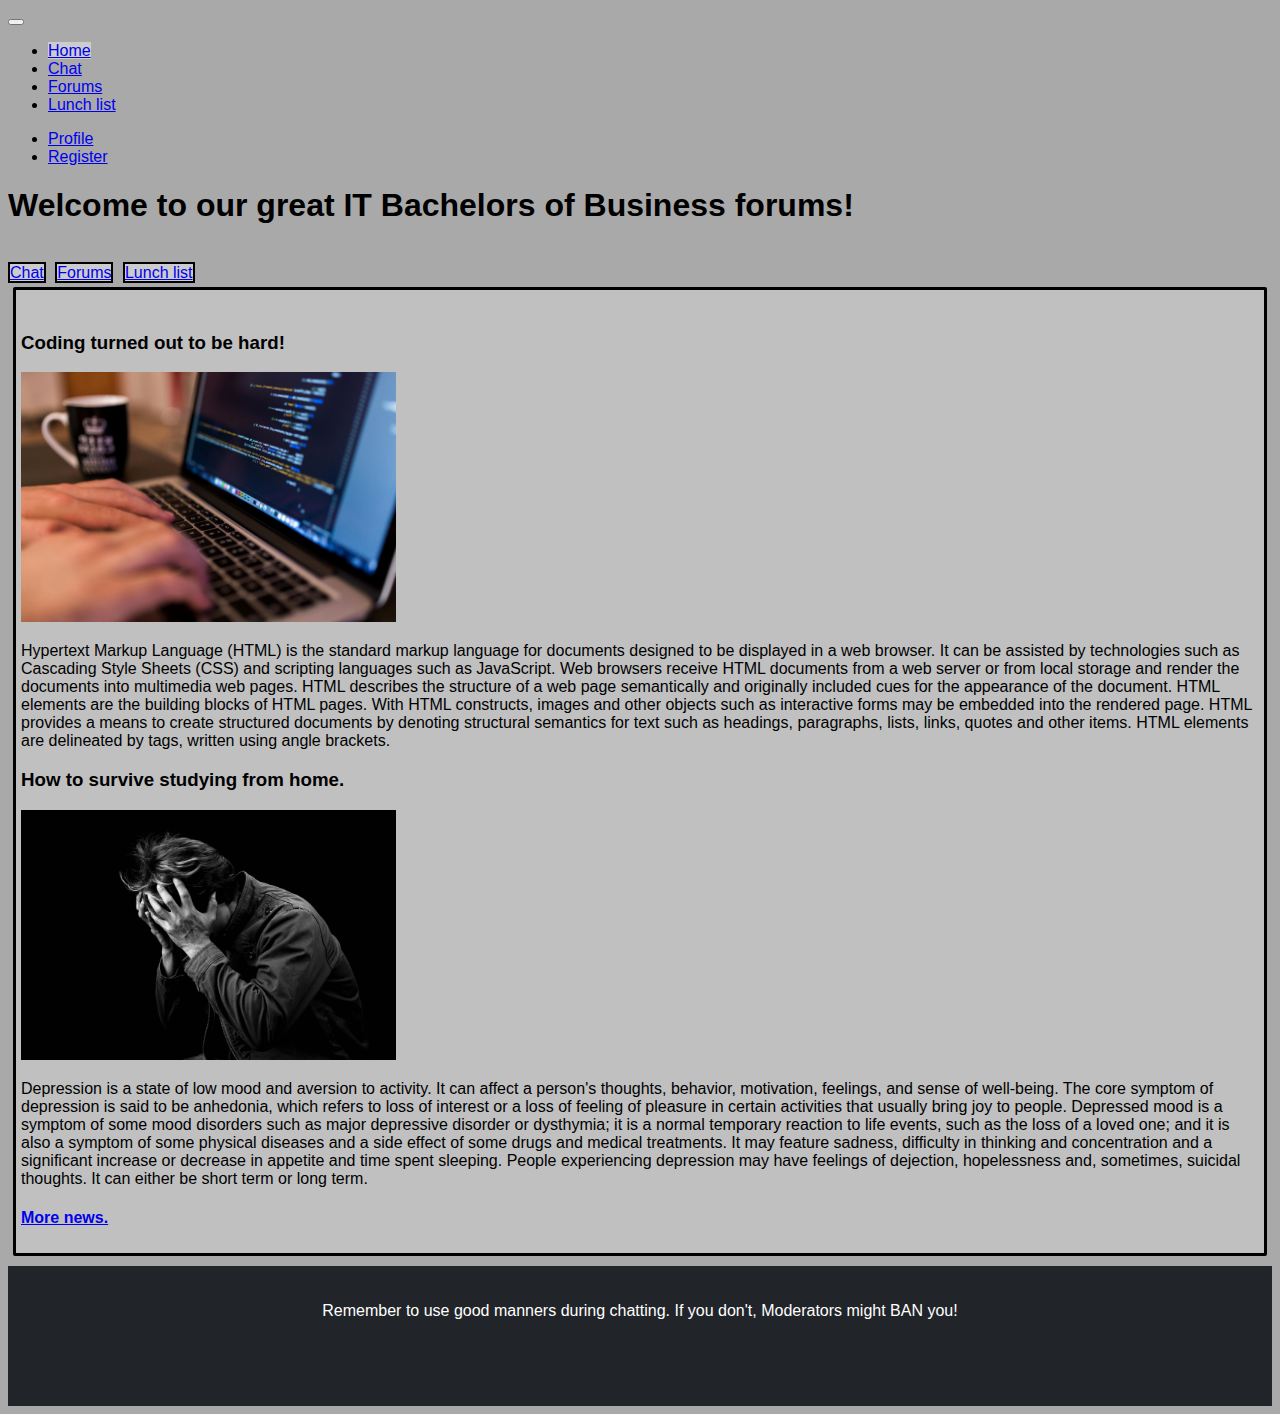
<file: index.html>
<!DOCTYPE html>
<html lang="en">
<head>
	<meta content="text/html; charset=UTF-8" http-equiv="Content-Type" />
	<meta name="viewport" content="width=device-width, initial-scale=1.0">
	<link href="https://cdn.jsdelivr.net/npm/bootstrap@5.0.0-beta1/dist/css/bootstrap.min.css" rel="stylesheet" integrity="sha384-giJF6kkoqNQ00vy+HMDP7azOuL0xtbfIcaT9wjKHr8RbDVddVHyTfAAsrekwKmP1" crossorigin="anonymous">
	<title>Home</title>
	<link rel="stylesheet" href="css/style.css" type="text/css">		
</head>

	<!-- Body starts here -->
	<body>
		<nav class="navbar navbar-expand-lg navbar-dark bg-dark">
			<div class="container-fluid">
				<button class="navbar-toggler" type="button" data-bs-toggle="collapse" data-bs-target="#navbarSupportedContent" aria-controls="navbarSupportedContent" aria-expanded="false" aria-label="Toggle navigation">
					<span class="navbar-toggler-icon"></span>
				</button>
				<div class="collapse navbar-collapse justify-content-end" id="navbarSupportedContent">
					<ul class="navbar-nav me-auto mb-2 mb-lg-0">
						<li class="nav-item">
							<a class="nav-link active" href="index.html">Home</a>
						</li>
						<li class="nav-item">
							<a class="nav-link" href="chat.html">Chat</a>
						</li>
						<li class="nav-item">
							<a class="nav-link" href="forums.html">Forums</a>
						</li>
						<li class="nav-item">
							<a class="nav-link" href="ruokalista.html">Lunch list</a>
						</li>
					</ul>
				</div>
				<div class="collapse navbar-collapse justify-content-end" id="navbarSupportedContent">
					<ul class="navbar-nav ml-auto">
						<li class="nav-item">
							<a class="nav-link" href="profile.html">Profile</a>
						</li>
						<li class="nav-item">
							<a class="nav-link" href="register.html" id="navreg">Register</a>
						</li>
					</ul>
				</div>

			</div>
		</nav>
		<div class="container"> 
		<div class="row" style="width: 100%;" >
			
			<h1>Welcome to our great IT Bachelors of Business forums!</h1>
			<br>
		</div>
		<div class= "mx-auto" style="width: 400px;">
			
			<a href="chat.html" class="btn btn-dark btn-lg active" role="button" aria-pressed="true">Chat</a>
			<a href="forums.html" class="btn btn-dark btn-lg active" role="button" aria-pressed="true">Forums</a>
			<a href="ruokalista.html" class="btn btn-dark btn-lg active" role="button" aria-pressed="true">Lunch list</a>

		</div>
		
		<div class="d-flex flex-column" style="border-style: solid;float:none;margin:auto; border-width: 3px;border-color: black;border-radius:2px;background-color:silver; padding:5px; margin:5px; " >

			<br>
			<div class="story" >
				<h3 class="newstitle">Coding turned out to be hard!</h3>
				<img src="img/coding.jpg" height="250" alt="Image cant be shown" />
				<p id="newsparagraph">Hypertext Markup Language (HTML) is the standard markup language for documents designed to be displayed in a web browser. It can be assisted by technologies such as Cascading Style Sheets (CSS) and scripting languages such as JavaScript.
					Web browsers receive HTML documents from a web server or from local storage and render the documents into multimedia web pages. HTML describes the structure of a web page semantically and originally included cues for the appearance of the document.
					HTML elements are the building blocks of HTML pages. With HTML constructs, images and other objects such as interactive forms may be embedded into the rendered page. HTML provides a means to create structured documents by denoting structural semantics for text such as headings, paragraphs, lists, links, quotes and other items. HTML elements are delineated by tags, written using angle brackets.</p>
			</div>
			<div class="story">
				<h3 class="newstitle">How to survive studying from home.</h3>
				<img src="img/depression.jpeg" height="250" alt="Image cant be shown" />
				<p class="newsparagraph">Depression is a state of low mood and aversion to activity. It can affect a person's thoughts, behavior, motivation, feelings, and sense of well-being. The core symptom of depression is said to be anhedonia, 
					which refers to loss of interest or a loss of feeling of pleasure in certain activities that usually bring joy to people. Depressed mood is a symptom of some mood disorders such as major depressive disorder or dysthymia; it is a normal temporary reaction to life events, 
					such as the loss of a loved one; and it is also a symptom of some physical diseases and a side effect of some drugs and medical treatments. It may feature sadness, difficulty in thinking and concentration and a significant increase or decrease in appetite and time spent sleeping. 
					People experiencing depression may have feelings of dejection, hopelessness and, sometimes, suicidal thoughts. It can either be short term or long term.
				</p>
			</div>
			<div>
				<h4><a href="https://www.hameensanomat.fi/">More news.</a></h4>
				
			</div>
			</div>
</div>
<!-- Footer -->
<footer>
	<p>Remember to use good manners during chatting. If you don't, Moderators might BAN you!</p>
</footer>
		<script src="https://cdn.jsdelivr.net/npm/bootstrap@5.0.0-beta1/dist/js/bootstrap.bundle.min.js" integrity="sha384-ygbV9kiqUc6oa4msXn9868pTtWMgiQaeYH7/t7LECLbyPA2x65Kgf80OJFdroafW" crossorigin="anonymous"></script>
	</body>
</html>
</file>
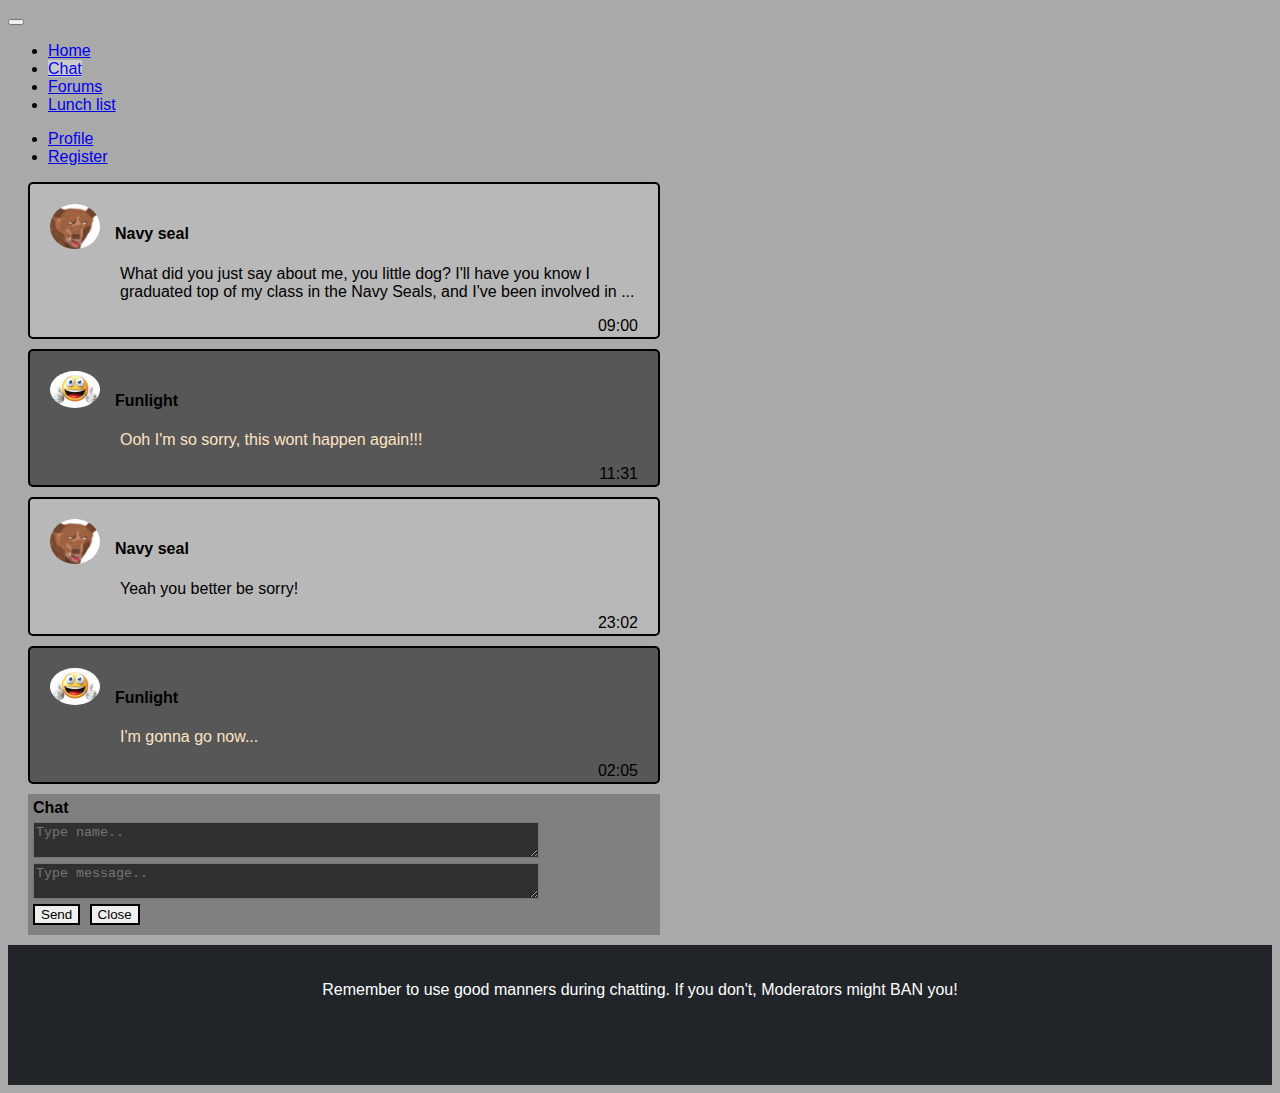
<file: chat.html>
<!DOCTYPE html>
<html lang="en">
<head>
		<meta content="text/html; charset=UTF-8" http-equiv="Content-Type" />
		<meta name="viewport" content="width=device-width, initial-scale=1.0">
		<link href="https://cdn.jsdelivr.net/npm/bootstrap@5.0.0-beta1/dist/css/bootstrap.min.css" rel="stylesheet" integrity="sha384-giJF6kkoqNQ00vy+HMDP7azOuL0xtbfIcaT9wjKHr8RbDVddVHyTfAAsrekwKmP1" crossorigin="anonymous">
		<title>Chat</title>
		<link rel="stylesheet" href="css/style.css" type="text/css">
		<style>
		.msg {
			border: 2px solid;
			background-color: rgb(184, 184, 184);
			border-radius: 5px;
			padding: 20px;
			margin: 10px 0;
		}
		.resp {
			border: 2px solid;
			background-color: rgb(87, 87, 87);
			border-radius: 5px;
			padding: 20px;
			margin: 10px 0;	
		}
		
		.resp > p {
			color: bisque;
			padding-left: 70px;
		}
		.msg > p {
			padding-left: 70px;
		}
		.time {
		  float: right;
		  color: rgb(0, 0, 0);
		}
		.msg img {
			float: left;
			max-width: 50px;
			width: 100%;
			margin-right: 15px;
			border-radius: 50%;

		}
		.resp img {
			float: left;
			max-width: 50px;
			width: 100%;
			margin-right: 15px;
			border-radius: 50%;
		}
		.chat {
			background-color: gray;
			width: 100%;
		}
		.chat textarea {
			width: 500px;
			display: block;
			background-color: rgb(48, 48, 48);
			color: white;
		}
		.namearea{
			width: 500px;
			height: 30px;
			display: block;
			background-color: rgb(48, 48, 48);
			color: white;
			margin-bottom: 5px;
			margin-top: 5px;
		}
		.name {
			font-weight: bold;
			font-size: medium;
		}
		.btn {
			border: 2px solid black;
			margin: 5px;
			margin-left: 0px;
		}

		</style>
	</head>
	<body>
		<nav class="navbar navbar-expand-lg navbar-dark bg-dark">
			<div class="container-fluid">
				<button class="navbar-toggler" type="button" data-bs-toggle="collapse" data-bs-target="#navbarSupportedContent" aria-controls="navbarSupportedContent" aria-expanded="false" aria-label="Toggle navigation">
					<span class="navbar-toggler-icon"></span>
				</button>
				<div class="collapse navbar-collapse justify-content-end" id="navbarSupportedContent">
					<ul class="navbar-nav me-auto mb-2 mb-lg-0">
						<li class="nav-item">
							<a class="nav-link" href="index.html">Home</a>
						</li>
						<li class="nav-item">
							<a class="nav-link active" href="chat.html">Chat</a>
						</li>
						<li class="nav-item">
							<a class="nav-link" href="forums.html">Forums</a>
						</li>
						<li class="nav-item">
							<a class="nav-link" href="ruokalista.html">Lunch list</a>
						</li>
					</ul>
				</div>
				<div class="collapse navbar-collapse justify-content-end" id="navbarSupportedContent">
					<ul class="navbar-nav ml-auto">
						<li class="nav-item">
							<a class="nav-link" href="profile.html">Profile</a>
						</li>
						<li class="nav-item">
							<a class="nav-link" href="register.html" id="navreg">Register</a>
						</li>
					</ul>
				</div>

			</div>
		</nav>
		
		
		<div style="width: 50%; padding-left: 20px; min-width: 400px;">
		<div class="msg">
			<img src="img/profile.png" alt="Profile">
			<h4 class="name">Navy seal</h4>
			<p>What  did you just  say about me, you little dog? I'll have you know I graduated top of my class in the Navy Seals, and I've been involved in ... </p>
			<span class="time">09:00</span>
		  </div>
		  
		  <div class="resp">
			<img src="img/istockphoto-868643608-1024x1024.jpg" alt="Profile">
			<h4 class="name">Funlight</h4>
			<p>Ooh I'm so sorry, this wont happen again!!!</p>
			<span class="time">11:31</span>
		  </div>
		  
		  <div class="msg">
			<img src="img/profile.png" alt="Profile">
			<h4 class="name">Navy seal</h4>
			<p>Yeah you better be sorry!</p>
			<span class="time">23:02</span>
		  </div>
		  
		  <div class="resp">
			<img src="img/istockphoto-868643608-1024x1024.jpg" alt="Profile">
			<h4 class="name">Funlight</h4>
			<p>I'm gonna go now...</p>
			<span class="time">02:05</span>

			</div>

			<div class="chat">
				<form action="/action_page.php" class="form-container" style="padding: 5px;">
				  
			  
				  <label for="msg"><b>Chat</b></label>
				  <textarea class="namearea" placeholder="Type name.." name="msg" required></textarea>
				  <textarea placeholder="Type message.." name="msg" required></textarea>
					
				  <button class="btn" type="submit" >Send</button>
				  <button class="btn cancel" type="button"  onclick="closeForm()">Close</button>
				</form>
			  </div>
			</div>
		<!-- Footer -->
		<footer>
            <p>Remember to use good manners during chatting. If you don't, Moderators might BAN you!</p>
		</footer>
	<script src="https://cdn.jsdelivr.net/npm/bootstrap@5.0.0-beta1/dist/js/bootstrap.bundle.min.js" integrity="sha384-ygbV9kiqUc6oa4msXn9868pTtWMgiQaeYH7/t7LECLbyPA2x65Kgf80OJFdroafW" crossorigin="anonymous"></script>
	</body>
</html>
</file>
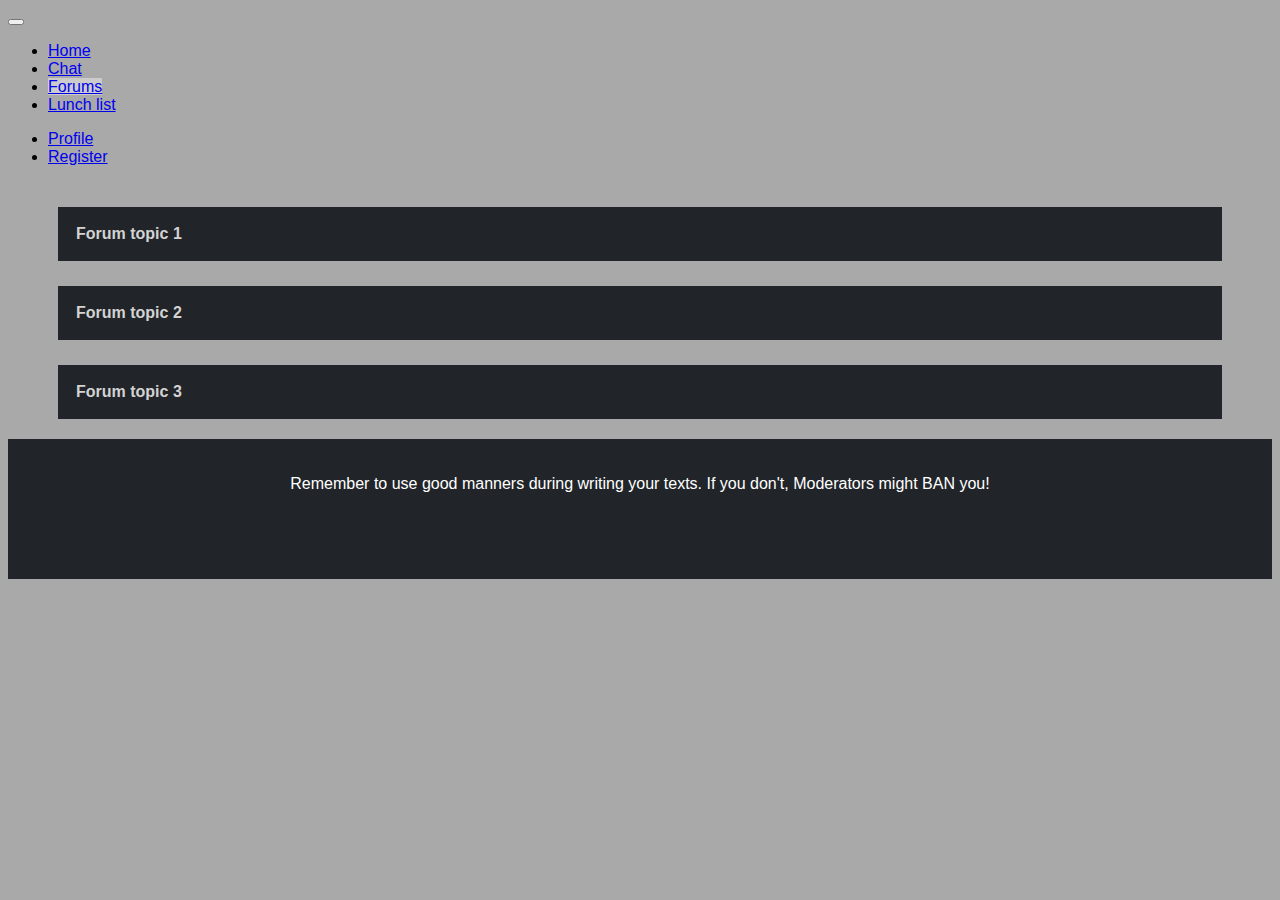
<file: forums.html>
<!DOCTYPE html>

<html lang="en">
<head>
	<meta content="text/html; charset=UTF-8" http-equiv="Content-Type" />
	<meta name="viewport" content="width=device-width, initial-scale=1.0">
	<title>Forums</title>
  <link href="https://cdn.jsdelivr.net/npm/bootstrap@5.0.0-beta1/dist/css/bootstrap.min.css" rel="stylesheet" integrity="sha384-giJF6kkoqNQ00vy+HMDP7azOuL0xtbfIcaT9wjKHr8RbDVddVHyTfAAsrekwKmP1" crossorigin="anonymous">
  <link rel="stylesheet" href="css/style.css" type="text/css">
  <style>
	  .msg{
		  color: black;
	  }
  </style>
</head>

<body>

	<nav class="navbar navbar-expand-lg navbar-dark bg-dark">
			<div class="container-fluid">
				<button class="navbar-toggler" type="button" data-bs-toggle="collapse" data-bs-target="#navbarSupportedContent" aria-controls="navbarSupportedContent" aria-expanded="false" aria-label="Toggle navigation">
					<span class="navbar-toggler-icon"></span>
				</button>
				<div class="collapse navbar-collapse justify-content-end" id="navbarSupportedContent">
					<ul class="navbar-nav me-auto mb-2 mb-lg-0">
						<li class="nav-item">
							<a class="nav-link" href="index.html">Home</a>
						</li>
						<li class="nav-item">
							<a class="nav-link" href="chat.html">Chat</a>
						</li>
						<li class="nav-item">
							<a class="nav-link active" href="forums.html">Forums</a>
						</li>
						<li class="nav-item">
							<a class="nav-link" href="ruokalista.html">Lunch list</a>
						</li>
					</ul>
				</div>
				<div class="collapse navbar-collapse justify-content-end" id="navbarSupportedContent">
					<ul class="navbar-nav ml-auto">
						<li class="nav-item">
							<a class="nav-link" href="profile.html">Profile</a>
						</li>
						<li class="nav-item">
							<a class="nav-link" href="register.html" id="navreg">Register</a>
						</li>
					</ul>
				</div>

		</div>
	</nav>
<div style="margin-left: 50px; margin-right: 50px; min-width: 400px;">

			


	<div>
		<button class="accordion" style="font-size: medium;">Forum topic 1</button>
		<div class="panel">
			<content style="flex-grow: 6; background-color: rgb(233, 228, 217); ">
				<div class="box"> 
					<figure>
				   <img src="img/PIXNIO-2267857-1200x900.jpg" alt="mallard from pixnio by bicanski" width="400" height="300" style="border-radius: 50%;">
				   <figcaption style="background-color: transparent; color: rgb(3, 3, 3);">Photo by Bicanski on Pixnio</figcaption>
				</figure>
				</div>
			<article style="height: 400px;">
				<h3 style="background-color: transparent; margin-top: 20px;">This is a site with a duck</h3>
				<p style="background-color: transparent;">its actually a mallard but whatever<br> what up what up</p>
			</article>
			</content>
			
			 <div>
			<div class="chat">
				<form action="/action_page.php" class="form-container" style="padding: 5px;">
				  
			  
				  <label for="msg"><b>Comment</b></label>
				  <textarea class="namearea" placeholder="Type name.." name="msg" required></textarea>
				  <textarea placeholder="Type message.." name="msg" required></textarea>
				  <button class="btn" type="submit" >Send</button>
				  <button class="btn cancel" type="button"  onclick="closeForm()">Close</button>
				</form>
			  </div>
			 
			<div class="msg" style="position: relative" >
				<img src="img/profile.png" alt="Profile picture">
				<h4 class="name">Navy seal</h4>
				<p>Chat placeholder </p>
				<span class="time">23:02</span>
			  </div>
			  <div class="msg" style="position: relative" >
				<img src="img/profile.png" alt="Profile picture">
				<h4 class="name">Navy seal</h4>
				<p>Chat placeholder </p>
				<span class="time">23:02</span>
			  </div>
			  <div class="msg" style="position: relative" >
				<img src="img/profile.png" alt="Profile picture">
				<h4 class="name">Navy seal</h4>
				<p>Chat placeholder </p>
				<span class="time">23:02</span>
			  </div>
			  <div class="msg" style="position: relative" >
				<img src="img/profile.png" alt="Profile picture">
				<h4 class="name">Navy seal</h4>
				<p>Chat placeholder </p>
				<span class="time">23:02</span>
			  </div>
			  <div class="msg" style="position: relative" >
				<img src="img/profile.png" alt="Profile picture">
				<h4 class="name">Navy seal</h4>
				<p>Chat placeholder </p>
				<span class="time">23:02</span>
			  </div>
			  <div class="msg" style="position: relative" >
				<img src="img/profile.png" alt="Profile picture">
				<h4 class="name">Navy seal</h4>
				<p>Chat placeholder </p>
				<span class="time">23:02</span>
			  </div>
			</div>

		</div>

		
		<button class="accordion" style="font-size: medium;">Forum topic 2</button>

		

		<div class="panel">
			<content style="flex-grow: 6; background-color: rgb(233, 228, 217); ">
				<div class="box"> 
					<figure>
				   <img src="img/PIXNIO-2267857-1200x900.jpg" alt="mallard from pixnio by bicanski" width="400" height="300" style="border-radius: 50%;">
				   <figcaption style="background-color: transparent; color: rgb(3, 3, 3);">Photo by Bicanski on Pixnio</figcaption>
				</figure>
				</div>
			<article style="height: 400px;">
				<h3 style="background-color: transparent; margin-top: 20px;">This is a site with a duck</h3>
				<p style="background-color: transparent;">its actually a mallard but whatever<br> what up what up</p>
			</article>
			</content>
			 <div>
			<div class="chat">
				<form action="/action_page.php" class="form-container" style="padding: 5px;">
				  
			  
				  <label for="msg"><b>Comment</b></label>
				  <textarea class="namearea" placeholder="Type name.." name="msg" required></textarea>
				  <textarea placeholder="Type message.." name="msg" required></textarea>
					
				  <button class="btn" type="submit" >Send</button>
				  <button class="btn cancel" type="button"  onclick="closeForm()">Close</button>
				</form>
			  </div>
			 
			<div class="msg" style="position: relative" >
				<img src="img/profile.png" alt="Profile picture">
				<h4 class="name">Navy seal</h4>
				<p>Chat placeholder </p>
				<span class="time">23:02</span>
			  </div>
			  >
			  </div>
			</div>

		</div>
		
		<button class="accordion" style="font-size: medium;">Forum topic 3</button>
		<div class="panel">
			<content style="flex-grow: 6; background-color: rgb(233, 228, 217); ">
				<div class="box"> 
					<figure>
				   <img src="img/PIXNIO-2267857-1200x900.jpg" alt="mallard from pixnio by bicanski" width="400" height="300" style="border-radius: 50%;">
				   <figcaption style="background-color: transparent; color: rgb(3, 3, 3);">Photo by Bicanski on Pixnio</figcaption>
				</figure>
				</div>
			<article style="height: 400px;">
				<h3 style="background-color: transparent; margin-top: 20px;">This is a site with a duck</h3>
				<p style="background-color: transparent;">its actually a mallard but whatever<br> what up what up</p>
			</article>
			</content>
			 <div>
			<div class="chat">
				<form action="/action_page.php" class="form-container" style="padding: 5px;">
				  
			  
				  <label for="msg"><b>Comment</b></label>
				  <textarea class="namearea" placeholder="Type name.." name="msg" required></textarea>
				  <textarea placeholder="Type message.." name="msg" required></textarea>
					
				  <button class="btn" type="submit" >Send</button>
				  <button class="btn cancel" type="button"  onclick="closeForm()">Close</button>
				</form>
			  </div>
			 
			<div class="msg" style="position: relative" >
				<img src="img/profile.png" alt="Profile picture">
				<h4 class="name">Navy seal</h4>
				<p>Chat placeholder </p>
				<span class="time">23:02</span>
			  </div>
			  
			  
			</div>

		</div>
	</div>


  <!-- Footer -->
		<footer style="margin-top: 20px;">
            <p>Remember to use good manners during writing your texts. If you don't, Moderators might BAN you!</p>
		</footer>
	<script src="https://cdn.jsdelivr.net/npm/bootstrap@5.0.0-beta1/dist/js/bootstrap.bundle.min.js" integrity="sha384-ygbV9kiqUc6oa4msXn9868pTtWMgiQaeYH7/t7LECLbyPA2x65Kgf80OJFdroafW" crossorigin="anonymous"></script>
	<script src="https://cdn.jsdelivr.net/npm/bootstrap@5.0.0-beta1/dist/js/bootstrap.bundle.min.js" integrity="sha384-ygbV9kiqUc6oa4msXn9868pTtWMgiQaeYH7/t7LECLbyPA2x65Kgf80OJFdroafW" crossorigin="anonymous"></script>
<script>
	var acc = document.getElementsByClassName("accordion");
	var i;
	
	for (i = 0; i < acc.length; i++) {
	  acc[i].addEventListener("click", function() {
		this.classList.toggle("active");
		var panel = this.nextElementSibling;
		if (panel.style.display === "block") {
		  panel.style.display = "none";
		} else {
		  panel.style.display = "block";
		}
	  });
	}
	</script>

</body>
</html>
</file>
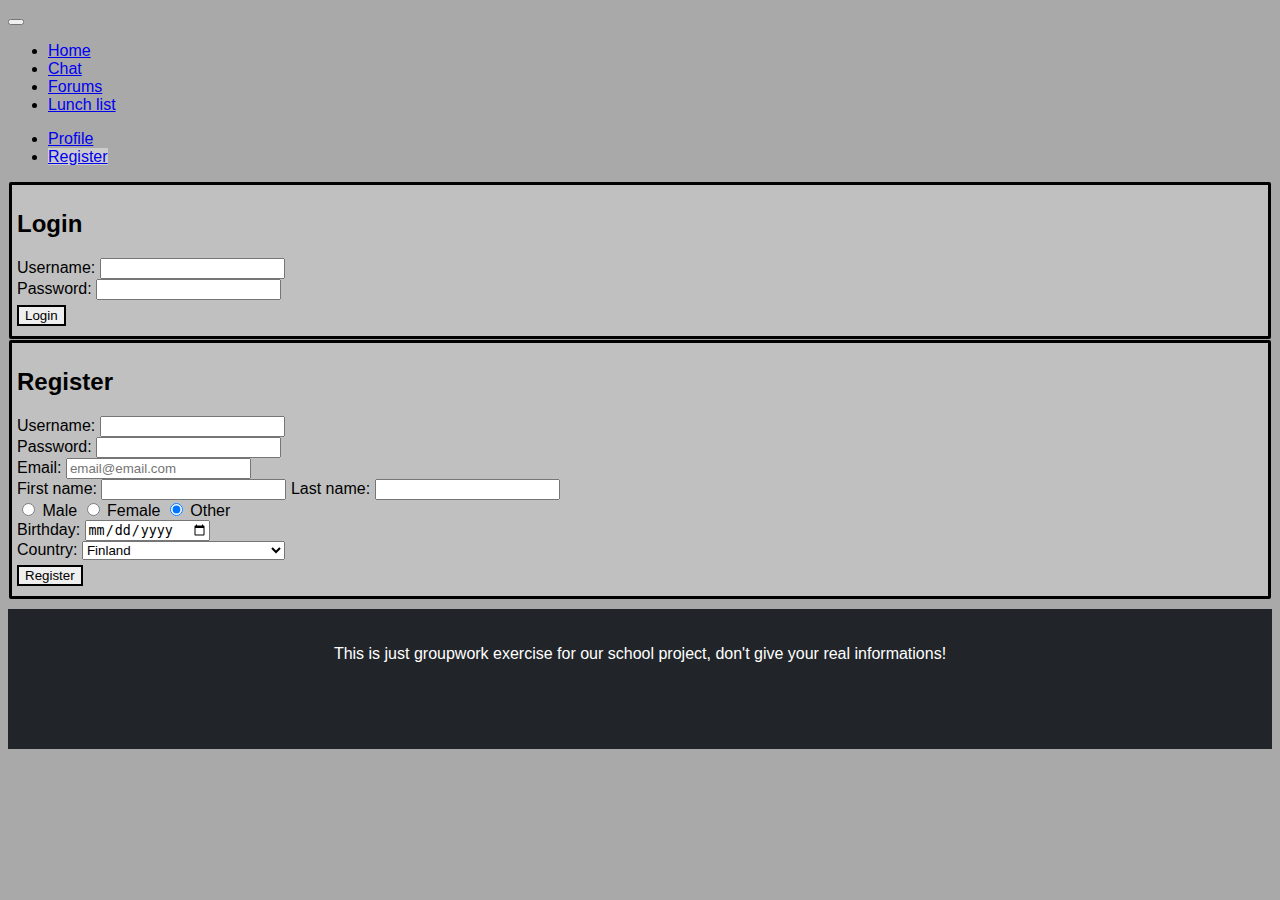
<file: register.html>
<!DOCTYPE html>
<html lang="en">
<head>
		<meta content="text/html; charset=UTF-8" http-equiv="Content-Type" />
		<meta name="viewport" content="width=device-width, initial-scale=1.0">
		<link href="https://cdn.jsdelivr.net/npm/bootstrap@5.0.0-beta1/dist/css/bootstrap.min.css" rel="stylesheet" integrity="sha384-giJF6kkoqNQ00vy+HMDP7azOuL0xtbfIcaT9wjKHr8RbDVddVHyTfAAsrekwKmP1" crossorigin="anonymous">
		<title>Register</title>
		<link rel="stylesheet" href="css/style.css" type="text/css">
		
	</head>
	<body>
		<nav class="navbar navbar-expand-lg navbar-dark bg-dark">
			<div class="container-fluid">
				<button class="navbar-toggler" type="button" data-bs-toggle="collapse" data-bs-target="#navbarSupportedContent" aria-controls="navbarSupportedContent" aria-expanded="false" aria-label="Toggle navigation">
					<span class="navbar-toggler-icon"></span>
				</button>
				<div class="collapse navbar-collapse justify-content-end" id="navbarSupportedContent">
					<ul class="navbar-nav me-auto mb-2 mb-lg-0">
						<li class="nav-item">
							<a class="nav-link" href="index.html">Home</a>
						</li>
						<li class="nav-item">
							<a class="nav-link" href="chat.html">Chat</a>
						</li>
						<li class="nav-item">
							<a class="nav-link" href="forums.html">Forums</a>
						</li>
						<li class="nav-item">
							<a class="nav-link" href="ruokalista.html">Lunch list</a>
						</li>
					</ul>
				</div>
				<div class="collapse navbar-collapse justify-content-end" id="navbarSupportedContent">
					<ul class="navbar-nav ml-auto">
						<li class="nav-item">
							<a class="nav-link" href="profile.html">Profile</a>
						</li>
						<li class="nav-item">
							<a class="nav-link active" href="register.html" id="navreg">Register</a>
						</li>
					</ul>
				</div>

			</div>
		</nav>
		
		<div class="container" style="margin-top: 5px;">
		<div class="row">
		<div class="col-md-6">
			<div class="logform" style="border-style: solid;border-width: 3px;border-color: black;border-radius:2px;background-color:silver; padding:5px; margin:1px;">
				<h2> Login </h2>
				<form action="register.html" id="loginform" method="post">
					<div class="input-group input-group-sm">
						<span class="input-group-text inputGroup-sizing-sm" id="unamespan">Username:</span>
						<input class="form-control form-control-sm" type="text" id="username" name="username">
					</div>
					
					<div class="input-group input-group-sm">
						<span class="input-group-text inputGroup-sizing-sm" id="passwordspan">Password:</span>
						<input class="form-control form-control-sm" type="password" id="password" name="password">
					</div>
					
					<div class="input-group">
						<button class="btn btn-secondary" type="submit">Login</button>
					</div>
				</form>
			</div>
		</div>
		
		<div class="col-md-6">
			<div class="regform" style="border-style: solid;border-width: 3px;border-color: black;border-radius:2px;background-color:silver; padding:5px; margin:1px;">
			<h2> Register </h2>
			<form action="register.html" id="registerform" method="post">
					<div class="input-group">
						<span class="input-group-text inputGroup-sizing-sm" id="unameregspan">Username:</span>
						<input type="text" id="uname" class="form-control" required>
					</div>
					<div class="input-group">
						<span class="input-group-text inputGroup-sizing-sm" id="regpwordspan">Password:</span>
						<input type="password" id="pword" class="form-control" required>
					</div>
					<div class="input-group">
						<span class="input-group-text inputGroup-sizing-sm" id="regemailspan">Email:</span>
						<input type="email" id="email" class="form-control" placeholder="email@email.com" required>
					</div>
					<div class="input-group">
						<span class="input-group-text inputGroup-sizing-md-6" id="fnamespan">First name:</span>
						<input type="text" id="fname" class="form-control" name="fname" required>

						<span class="input-group-text inputGroup-sizing-md-6" id="lnamespan">Last name:</span>
						<input type="text" id="lname" class="form-control" name="lname" required>
					</div>
					<div class="btn-group">
						<input class="form-check-input" type="radio" id="male" name="gender" value="male">
						<label for="male" class="form-check-label">Male</label>
						<input class="form-check-input" type="radio" id="female" name="gender" value="female">
						<label for="female" class="form-check-label">Female</label>
						<input class="form-check-input" type="radio" id="other" name="gender" value="other" checked>
						<label for="other" class="form-check-label">Other</label>
					</div>
					<div class="input-group input-group-sm">
						<span class="input-group-text inputGroup-sizing-sm" id="bdayspan">Birthday:</span>
						<input class="form-control form-control-sm" type="date" id="birthday" name="birthday">
					</div>
					<div class="input-group">
						<span class="input-group-text" id="inputGroup-sizing-sm">Country:</span>
						<select id="country" class="form-select form-select-sm" name="country">
							<option value="Afganistan">Afghanistan</option>
							<option value="Albania">Albania</option>
							<option value="Algeria">Algeria</option>
							<option value="American Samoa">American Samoa</option>
							<option value="Andorra">Andorra</option>
							<option value="Angola">Angola</option>
							<option value="Anguilla">Anguilla</option>
							<option value="Antigua & Barbuda">Antigua & Barbuda</option>
							<option value="Argentina">Argentina</option>
							<option value="Armenia">Armenia</option>
							<option value="Aruba">Aruba</option>
							<option value="Australia">Australia</option>
							<option value="Austria">Austria</option>
							<option value="Azerbaijan">Azerbaijan</option>
							<option value="Bahamas">Bahamas</option>
							<option value="Bahrain">Bahrain</option>
							<option value="Bangladesh">Bangladesh</option>
							<option value="Barbados">Barbados</option>
							<option value="Belarus">Belarus</option>
							<option value="Belgium">Belgium</option>
							<option value="Belize">Belize</option>
							<option value="Benin">Benin</option>
							<option value="Bermuda">Bermuda</option>
							<option value="Bhutan">Bhutan</option>
							<option value="Bolivia">Bolivia</option>
							<option value="Bonaire">Bonaire</option>
							<option value="Bosnia & Herzegovina">Bosnia & Herzegovina</option>
							<option value="Botswana">Botswana</option>
							<option value="Brazil">Brazil</option>
							<option value="British Indian Ocean Ter">British Indian Ocean Ter</option>
							<option value="Brunei">Brunei</option>
							<option value="Bulgaria">Bulgaria</option>
							<option value="Burkina Faso">Burkina Faso</option>
							<option value="Burundi">Burundi</option>
							<option value="Cambodia">Cambodia</option>
							<option value="Cameroon">Cameroon</option>
							<option value="Canada">Canada</option>
							<option value="Canary Islands">Canary Islands</option>
							<option value="Cape Verde">Cape Verde</option>
							<option value="Cayman Islands">Cayman Islands</option>
							<option value="Central African Republic">Central African Republic</option>
							<option value="Chad">Chad</option>
							<option value="Channel Islands">Channel Islands</option>
							<option value="Chile">Chile</option>
							<option value="China">China</option>
							<option value="Christmas Island">Christmas Island</option>
							<option value="Cocos Island">Cocos Island</option>
							<option value="Colombia">Colombia</option>
							<option value="Comoros">Comoros</option>
							<option value="Congo">Congo</option>
							<option value="Cook Islands">Cook Islands</option>
							<option value="Costa Rica">Costa Rica</option>
							<option value="Cote DIvoire">Cote DIvoire</option>
							<option value="Croatia">Croatia</option>
							<option value="Cuba">Cuba</option>
							<option value="Curaco">Curacao</option>
							<option value="Cyprus">Cyprus</option>
							<option value="Czech Republic">Czech Republic</option>
							<option value="Denmark">Denmark</option>
							<option value="Djibouti">Djibouti</option>
							<option value="Dominica">Dominica</option>
							<option value="Dominican Republic">Dominican Republic</option>
							<option value="East Timor">East Timor</option>
							<option value="Ecuador">Ecuador</option>
							<option value="Egypt">Egypt</option>
							<option value="El Salvador">El Salvador</option>
							<option value="Equatorial Guinea">Equatorial Guinea</option>
							<option value="Eritrea">Eritrea</option>
							<option value="Estonia">Estonia</option>
							<option value="Ethiopia">Ethiopia</option>
							<option value="Falkland Islands">Falkland Islands</option>
							<option value="Faroe Islands">Faroe Islands</option>
							<option value="Fiji">Fiji</option>
							<option value="Finland" selected>Finland</option>
							<option value="France">France</option>
							<option value="French Guiana">French Guiana</option>
							<option value="French Polynesia">French Polynesia</option>
							<option value="French Southern Ter">French Southern Ter</option>
							<option value="Gabon">Gabon</option>
							<option value="Gambia">Gambia</option>
							<option value="Georgia">Georgia</option>
							<option value="Germany">Germany</option>
							<option value="Ghana">Ghana</option>
							<option value="Gibraltar">Gibraltar</option>
							<option value="Great Britain">Great Britain</option>
							<option value="Greece">Greece</option>
							<option value="Greenland">Greenland</option>
							<option value="Grenada">Grenada</option>
							<option value="Guadeloupe">Guadeloupe</option>
							<option value="Guam">Guam</option>
							<option value="Guatemala">Guatemala</option>
							<option value="Guinea">Guinea</option>
							<option value="Guyana">Guyana</option>
							<option value="Haiti">Haiti</option>
							<option value="Hawaii">Hawaii</option>
							<option value="Honduras">Honduras</option>
							<option value="Hong Kong">Hong Kong</option>
							<option value="Hungary">Hungary</option>
							<option value="Iceland">Iceland</option>
							<option value="Indonesia">Indonesia</option>
							<option value="India">India</option>
							<option value="Iran">Iran</option>
							<option value="Iraq">Iraq</option>
							<option value="Ireland">Ireland</option>
							<option value="Isle of Man">Isle of Man</option>
							<option value="Israel">Israel</option>
							<option value="Italy">Italy</option>
							<option value="Jamaica">Jamaica</option>
							<option value="Japan">Japan</option>
							<option value="Jordan">Jordan</option>
							<option value="Kazakhstan">Kazakhstan</option>
							<option value="Kenya">Kenya</option>
							<option value="Kiribati">Kiribati</option>
							<option value="Korea North">Korea North</option>
							<option value="Korea Sout">Korea South</option>
							<option value="Kuwait">Kuwait</option>
							<option value="Kyrgyzstan">Kyrgyzstan</option>
							<option value="Laos">Laos</option>
							<option value="Latvia">Latvia</option>
							<option value="Lebanon">Lebanon</option>
							<option value="Lesotho">Lesotho</option>
							<option value="Liberia">Liberia</option>
							<option value="Libya">Libya</option>
							<option value="Liechtenstein">Liechtenstein</option>
							<option value="Lithuania">Lithuania</option>
							<option value="Luxembourg">Luxembourg</option>
							<option value="Macau">Macau</option>
							<option value="Macedonia">Macedonia</option>
							<option value="Madagascar">Madagascar</option>
							<option value="Malaysia">Malaysia</option>
							<option value="Malawi">Malawi</option>
							<option value="Maldives">Maldives</option>
							<option value="Mali">Mali</option>
							<option value="Malta">Malta</option>
							<option value="Marshall Islands">Marshall Islands</option>
							<option value="Martinique">Martinique</option>
							<option value="Mauritania">Mauritania</option>
							<option value="Mauritius">Mauritius</option>
							<option value="Mayotte">Mayotte</option>
							<option value="Mexico">Mexico</option>
							<option value="Midway Islands">Midway Islands</option>
							<option value="Moldova">Moldova</option>
							<option value="Monaco">Monaco</option>
							<option value="Mongolia">Mongolia</option>
							<option value="Montserrat">Montserrat</option>
							<option value="Morocco">Morocco</option>
							<option value="Mozambique">Mozambique</option>
							<option value="Myanmar">Myanmar</option>
							<option value="Nambia">Nambia</option>
							<option value="Nauru">Nauru</option>
							<option value="Nepal">Nepal</option>
							<option value="Netherland Antilles">Netherland Antilles</option>
							<option value="Netherlands">Netherlands (Holland, Europe)</option>
							<option value="Nevis">Nevis</option>
							<option value="New Caledonia">New Caledonia</option>
							<option value="New Zealand">New Zealand</option>
							<option value="Nicaragua">Nicaragua</option>
							<option value="Niger">Niger</option>
							<option value="Nigeria">Nigeria</option>
							<option value="Niue">Niue</option>
							<option value="Norfolk Island">Norfolk Island</option>
							<option value="Norway">Norway</option>
							<option value="Oman">Oman</option>
							<option value="Pakistan">Pakistan</option>
							<option value="Palau Island">Palau Island</option>
							<option value="Palestine">Palestine</option>
							<option value="Panama">Panama</option>
							<option value="Papua New Guinea">Papua New Guinea</option>
							<option value="Paraguay">Paraguay</option>
							<option value="Peru">Peru</option>
							<option value="Phillipines">Philippines</option>
							<option value="Pitcairn Island">Pitcairn Island</option>
							<option value="Poland">Poland</option>
							<option value="Portugal">Portugal</option>
							<option value="Puerto Rico">Puerto Rico</option>
							<option value="Qatar">Qatar</option>
							<option value="Republic of Montenegro">Republic of Montenegro</option>
							<option value="Republic of Serbia">Republic of Serbia</option>
							<option value="Reunion">Reunion</option>
							<option value="Romania">Romania</option>
							<option value="Russia">Russia</option>
							<option value="Rwanda">Rwanda</option>
							<option value="St Barthelemy">St Barthelemy</option>
							<option value="St Eustatius">St Eustatius</option>
							<option value="St Helena">St Helena</option>
							<option value="St Kitts-Nevis">St Kitts-Nevis</option>
							<option value="St Lucia">St Lucia</option>
							<option value="St Maarten">St Maarten</option>
							<option value="St Pierre & Miquelon">St Pierre & Miquelon</option>
							<option value="St Vincent & Grenadines">St Vincent & Grenadines</option>
							<option value="Saipan">Saipan</option>
							<option value="Samoa">Samoa</option>
							<option value="Samoa American">Samoa American</option>
							<option value="San Marino">San Marino</option>
							<option value="Sao Tome & Principe">Sao Tome & Principe</option>
							<option value="Saudi Arabia">Saudi Arabia</option>
							<option value="Senegal">Senegal</option>
							<option value="Seychelles">Seychelles</option>
							<option value="Sierra Leone">Sierra Leone</option>
							<option value="Singapore">Singapore</option>
							<option value="Slovakia">Slovakia</option>
							<option value="Slovenia">Slovenia</option>
							<option value="Solomon Islands">Solomon Islands</option>
							<option value="Somalia">Somalia</option>
							<option value="South Africa">South Africa</option>
							<option value="Spain">Spain</option>
							<option value="Sri Lanka">Sri Lanka</option>
							<option value="Sudan">Sudan</option>
							<option value="Suriname">Suriname</option>
							<option value="Swaziland">Swaziland</option>
							<option value="Sweden">Sweden</option>
							<option value="Switzerland">Switzerland</option>
							<option value="Syria">Syria</option>
							<option value="Tahiti">Tahiti</option>
							<option value="Taiwan">Taiwan</option>
							<option value="Tajikistan">Tajikistan</option>
							<option value="Tanzania">Tanzania</option>
							<option value="Thailand">Thailand</option>
							<option value="Togo">Togo</option>
							<option value="Tokelau">Tokelau</option>
							<option value="Tonga">Tonga</option>
							<option value="Trinidad & Tobago">Trinidad & Tobago</option>
							<option value="Tunisia">Tunisia</option>
							<option value="Turkey">Turkey</option>
							<option value="Turkmenistan">Turkmenistan</option>
							<option value="Turks & Caicos Is">Turks & Caicos Is</option>
							<option value="Tuvalu">Tuvalu</option>
							<option value="Uganda">Uganda</option>
							<option value="United Kingdom">United Kingdom</option>
							<option value="Ukraine">Ukraine</option>
							<option value="United Arab Erimates">United Arab Emirates</option>
							<option value="United States of America">United States of America</option>
							<option value="Uraguay">Uruguay</option>
							<option value="Uzbekistan">Uzbekistan</option>
							<option value="Vanuatu">Vanuatu</option>
							<option value="Vatican City State">Vatican City State</option>
							<option value="Venezuela">Venezuela</option>
							<option value="Vietnam">Vietnam</option>
							<option value="Virgin Islands (Brit)">Virgin Islands (Brit)</option>
							<option value="Virgin Islands (USA)">Virgin Islands (USA)</option>
							<option value="Wake Island">Wake Island</option>
							<option value="Wallis & Futana Is">Wallis & Futana Is</option>
							<option value="Yemen">Yemen</option>
							<option value="Zaire">Zaire</option>
							<option value="Zambia">Zambia</option>
							<option value="Zimbabwe">Zimbabwe</option>
						</select>

					</div>
					<div class="input-group">
						<button class="btn btn-secondary" type="submit">Register</button>
					</div>
			</form>
		</div>
		</div>
		</div>
		</div>
	<!-- Footer -->
	<footer>
    	<p>This is just groupwork exercise for our school project, don't give your real informations!</p>
    </footer>
	<script src="https://cdn.jsdelivr.net/npm/bootstrap@5.0.0-beta1/dist/js/bootstrap.bundle.min.js" integrity="sha384-ygbV9kiqUc6oa4msXn9868pTtWMgiQaeYH7/t7LECLbyPA2x65Kgf80OJFdroafW" crossorigin="anonymous"></script>
	</body>
</html>
</file>
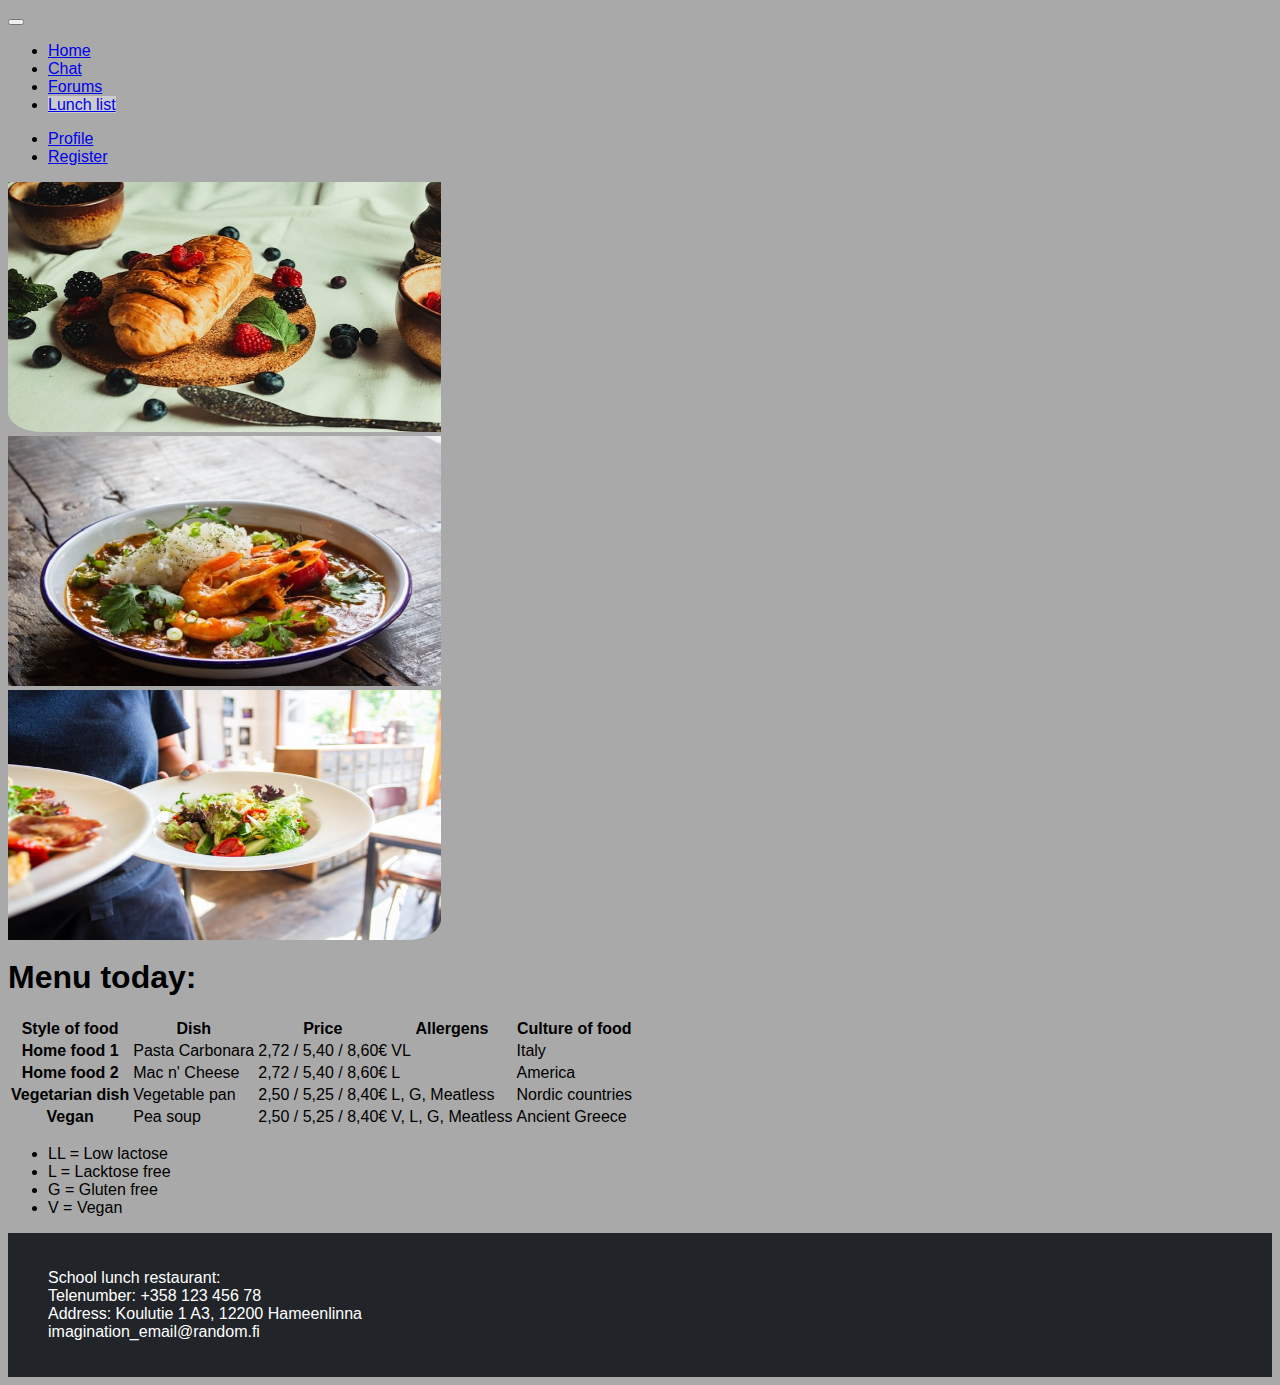
<file: ruokalista.html>
<!DOCTYPE html>
<html lang="en">
<head>
	<meta content="text/html; charset=UTF-8" http-equiv="Content-Type" />
	<meta name="viewport" content="width=device-width, initial-scale=1.0">
	<link href="https://cdn.jsdelivr.net/npm/bootstrap@5.0.0-beta1/dist/css/bootstrap.min.css" rel="stylesheet" integrity="sha384-giJF6kkoqNQ00vy+HMDP7azOuL0xtbfIcaT9wjKHr8RbDVddVHyTfAAsrekwKmP1" crossorigin="anonymous">
	<title>Lunch list</title>
	<link rel="stylesheet" href="css/style.css" type="text/css">		
</head>

	<!-- Body starts here -->
	<body>
		<nav class="navbar navbar-expand-lg navbar-dark bg-dark">
			<div class="container-fluid">
				<button class="navbar-toggler" type="button" data-bs-toggle="collapse" data-bs-target="#navbarSupportedContent" aria-controls="navbarSupportedContent" aria-expanded="false" aria-label="Toggle navigation">
					<span class="navbar-toggler-icon"></span>
				</button>
				<div class="collapse navbar-collapse justify-content-end" id="navbarSupportedContent">
					<ul class="navbar-nav me-auto mb-2 mb-lg-0">
						<li class="nav-item">
							<a class="nav-link" href="index.html">Home</a>
						</li>
						<li class="nav-item">
							<a class="nav-link" href="chat.html">Chat</a>
						</li>
						<li class="nav-item">
							<a class="nav-link" href="forums.html">Forums</a>
						</li>
						<li class="nav-item">
							<a class="nav-link active" href="ruokalista.html">Lunch list</a>
						</li>
					</ul>
				</div>
				<div class="collapse navbar-collapse justify-content-end" id="navbarSupportedContent">
					<ul class="navbar-nav ml-auto">
						<li class="nav-item">
							<a class="nav-link" href="profile.html">Profile</a>
						</li>
						<li class="nav-item">
							<a class="nav-link" href="register.html" id="navreg">Register</a>
						</li>
					</ul>
				</div>

			</div>
		</nav>

		<!-- NavBar ends here-->
		
		<div class="container" style = "min-height: 900px;">
			<div class = "row" style="width: 100%;">
				<div class = "col-sm-4">
					<img src="img/breakfest.jpg" class="ruokakuva" alt="Pic of breakfest" height="250" width="433" style="border-bottom-left-radius: 8%;">
				</div>
				<div class = "col-sm-4">
					<img src="img/meal.jpg" class="ruokakuva" id = "ruokakuva2" alt="Pic of meal" height="250" width="433">
				</div>
				<div class = "col-sm-4">
					<img src="img/lunch.jpg" class="ruokakuva" id = "ruokakuva3" alt="Pic of lunch" height="250" width="433" style="border-bottom-right-radius: 8%;">
				</div>
			</div>

			<h1 style="margin-top: 15px;">Menu today:</h1>

			<table class="table table-reflow">
				<thead>
				  <tr>
					<th>Style of food</th>
					<th>Dish</th>
					<th>Price</th>
					<th>Allergens</th>
					<th>Culture of food</th>
				  </tr>
				</thead>
				<tbody>
				  <tr>
					<th scope="row">Home food 1</th>
					<td>Pasta Carbonara</td>
					<td>2,72 / 5,40 / 8,60€</td>
					<td>VL</td>
					<td>Italy</td>
				  </tr>
				  <tr>
					<th scope="row">Home food 2</th>
					<td>Mac n' Cheese</td>
					<td>2,72 / 5,40 / 8,60€</td>
					<td>L</td>
					<td>America</td>
				  </tr>
				  <tr>
					<th scope="row">Vegetarian dish</th>
					<td>Vegetable pan</td>
					<td>2,50 / 5,25 / 8,40€</td>
					<td>L, G, Meatless</td>
					<td>Nordic countries</td>
				  </tr>
				  <tr>
					<th scope="row">Vegan</th>
					<td>Pea soup</td>
					<td>2,50 / 5,25 / 8,40€</td>
					<td>V, L, G, Meatless</td>
					<td>Ancient Greece</td>
				  </tr>
				</tbody>
			  </table>
			  <ul class="list-group">
				<li class="list-group-item">LL = Low lactose</li>
				<li class="list-group-item">L = Lacktose free</li>
				<li class="list-group-item">G = Gluten free</li>
				<li class="list-group-item">V = Vegan</li>
			  </ul>
		</div>

		<!-- Footer -->
		<footer>
			<p style = "text-align: left; padding-left: 20px;">School lunch restaurant: <br>
				Telenumber: +358 123 456 78 <br>
				Address: Koulutie 1 A3, 12200 Hameenlinna <br>
				imagination_email@random.fi</p>
        </footer>
		
		<script src="https://cdn.jsdelivr.net/npm/bootstrap@5.0.0-beta1/dist/js/bootstrap.bundle.min.js" integrity="sha384-ygbV9kiqUc6oa4msXn9868pTtWMgiQaeYH7/t7LECLbyPA2x65Kgf80OJFdroafW" crossorigin="anonymous"></script>
	</body>
</html>
</file>
<file: css/style.css>
body {
    background-color: darkgray;
    font-family: Arial, Helvetica, sans-serif;
}

footer {
    justify-content: center;
    margin: 0; 
	margin-top: 10px;
    background-color: #212529!important;
    color: white;
    min-height: 100px;
    text-align: center;
    width: auto;
    padding: 20px;
}

.ruokakuva {
    height:250px;
    width:433px;
}

@media (max-width: 550px) {
    body {
        font-size: 10px;
    }
    .ruokakuva {
        height: 100px;
        width: 140px;
    }

    #ruokakuva2 {
        display: none;
}
    #ruokakuva3 {
        display: none;
}
}

.regform span {
	width:20%;
}

.logform span {
	width:20%;
}


.accordion {
    background-color:#212529!important;
    color: #444;
    cursor: pointer;
    padding: 18px;
    width: 100%;
    text-align: left;
    border: none;
    outline: none;
    transition: 0.4s;
    color: lightgray;
    font-weight: bold;
    margin-top: 25px;
  }
  
 
  .active, .accordion:hover {
    background-color: #ccc;
  }
  
  
  .panel {
    padding: 0 18px;
    background-color: rgb(129, 129, 129);
    display: none;
    overflow: visible;
    color: lightgray;
    overflow-y: scroll;
    width: 90%;
    height: 750px;
  }
  .panel > p {
      margin-top: 10px;
  }

  .wrapper {
    margin:auto;
    width: 100%;
}


.menuheader{
    display: flex;
    flex-flow:row wrap;
    text-align: center;
    margin: 0;
    background-color: #dc143c;
    height: 90px;
    vertical-align: middle;
    justify-content: center;
}
.topmenu >li {
    list-style: none;
    padding: 1em;
    color: white;
}


.flexgrowcon {
    display: flex;
    align-items: stretch;
}
leftbar,rightbar{
    background-color: rgb(248, 248, 240);
    min-height: 500px;
}

.box {
	float:left;
	margin: 25px;
	border-radius: 5px;
	background-color: rgb(189, 212, 201);
    padding: 1em;
    
} 

.msg {
    border: 2px solid;
    background-color: rgb(184, 184, 184);
    border-radius: 5px;
    padding: 20px;
    margin: 10px 0;
}
.resp {
    border: 2px solid;
    background-color: rgb(87, 87, 87);
    border-radius: 5px;
    padding: 20px;
    margin: 10px 0;	
}


.time {
  float: right;
  color: rgb(0, 0, 0);
}
.msg img {
    float: left;
    max-width: 50px;
    width: 100%;
    margin-right: 15px;
    border-radius: 50%;

}
.resp img {
    float: left;
    max-width: 50px;
    width: 100%;
    margin-right: 15px;
    border-radius: 50%;
}
.chat {
    background-color: gray;
    width: 100%;
}
.chat textarea {
    width: 500px;
    display: block;
    background-color: rgb(48, 48, 48);
    color: white;
}
.namearea{
    width: 500px;
    height: 30px;
    display: block;
    background-color: rgb(48, 48, 48);
    color: white;
    margin-bottom: 5px;
    margin-top: 5px;
}
.name {
    font-weight: bold;
    font-size: medium;
}
.btn {
    border: 2px solid black;
    margin: 5px;
    margin-left: 0px;
}
</file>
